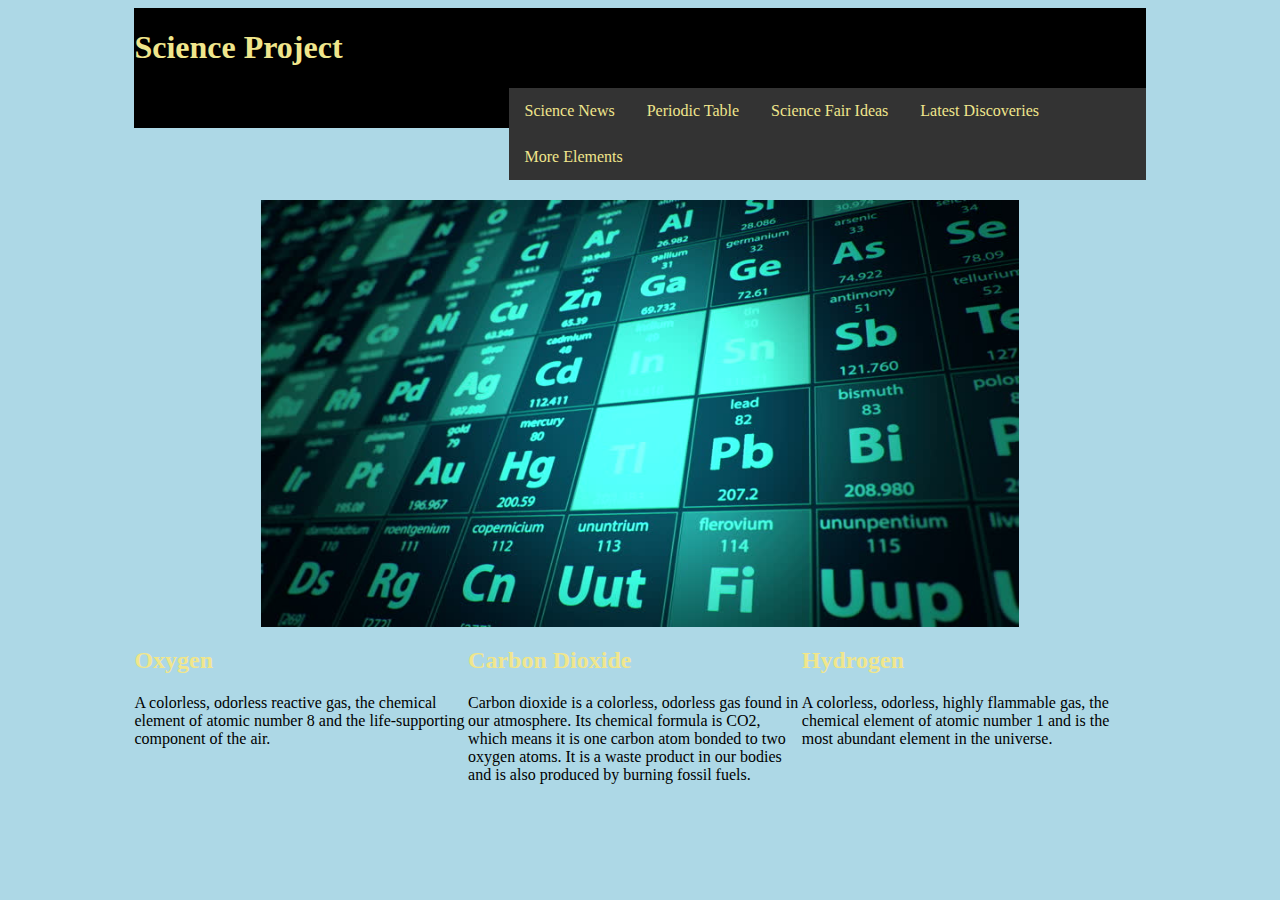
<file: index.html>
<!DOCTYPE HTML>
<html>
    
    <head>
        <title>My Website</title>
        
        <link href="Style2.CSS" rel="stylesheet">
               
    </head>
<body>    
    
    <div class=header>
        <div style="display:inline-block;">
            <h1>Science Project</h1>
           
        </div>
    
        <div class=navSmall>
        <ul>
            <li><a href="https://www.sciencenews.org/">Science News</a></li>
            <li><a
    href="https://www.livescience.com/25300-periodic-table.html/">Periodic Table</a></li>
            
<li><a          href="https://www.sciencebuddies.org/science-fair-projects/science-projects/">Science Fair Ideas</a></li>
<li><a href="https://www.nbcnews.com/mach/science/">Latest Discoveries</a>
            <li><a href="index2.html">More Elements</a></li>
                </ul>
            </div>
    </div>
    <br>
    <br><br><br>
    <img src="1.jpg" class="center">
    
    
     
    
    
    
    <div class="text">  
    
                    
        <div style="display: inline-block; width: 33%;">
            <h2>Oxygen</h2>
            <p>A colorless, odorless reactive gas, the chemical element of atomic number 8 and the life-supporting component of the air.</p></div>       
        <div style="display: inline-block; width: 33%;">
            <h2>Carbon Dioxide</h2>
            <p>Carbon dioxide is a colorless, odorless gas found in our atmosphere. Its chemical formula is CO2, which means it is one carbon atom bonded to two oxygen atoms. It is a waste product in our bodies and is also produced by burning fossil fuels.</p></div> 
        <div style="display: inline-block; width: 33%;">
            <h2>Hydrogen</h2>
            <p>A colorless, odorless, highly flammable gas, the chemical element of atomic number 1 and is the most abundant element in the universe.</p>
        </div>         
   
    
    </div>
        
    </body>
  


</html>
</file>
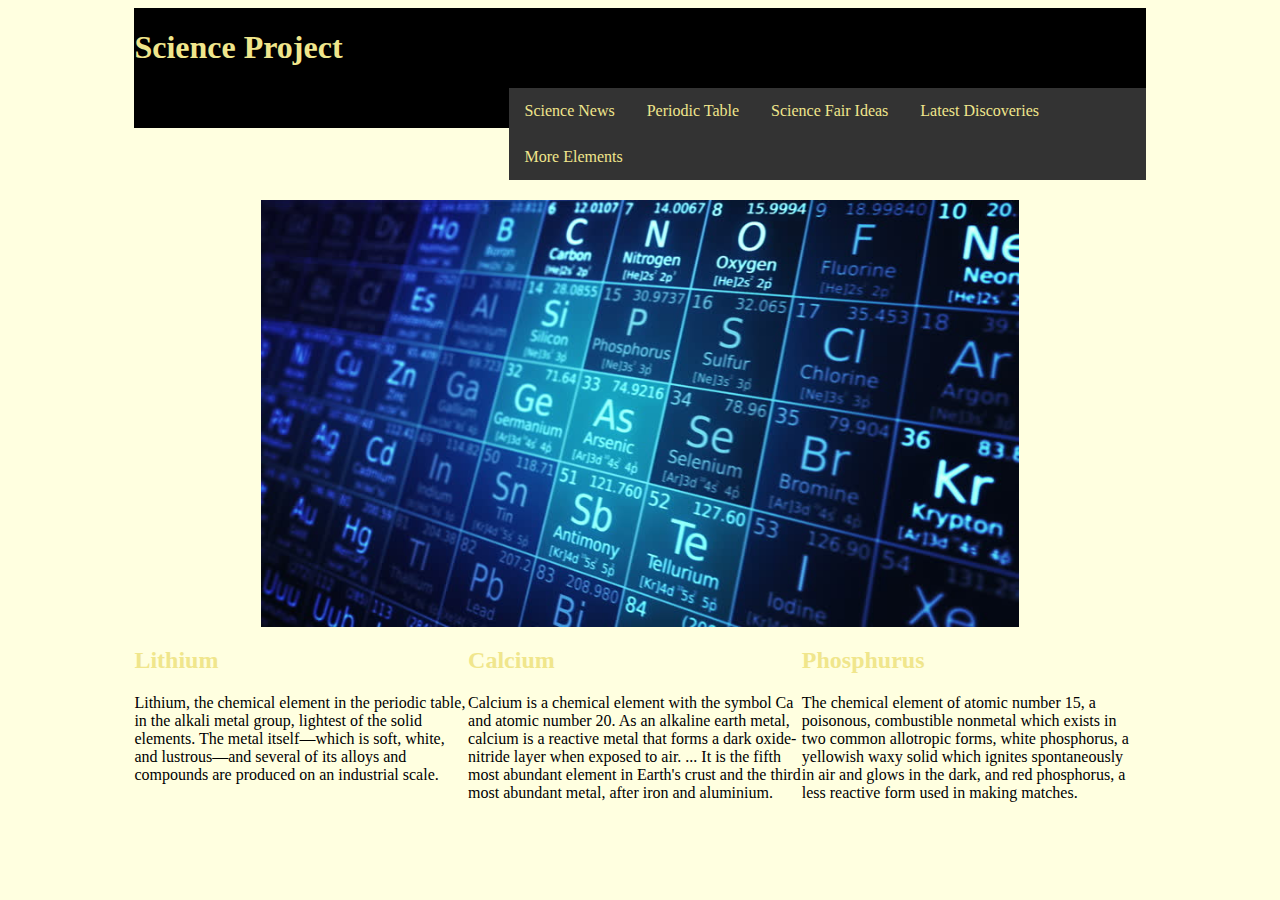
<file: index2.html>
<!DOCTYPE HTML>
<html>
    
    <head>
        <title>My Second Website</title>
        
        <link href="Style3.CSS" rel="stylesheet">
               
    </head>
<body>    
    
    <div class=header>
        <div style="display:inline-block;">
            <h1>Science Project</h1>
           
        </div>
    
        <div class=navSmall>
        <ul>
            <li><a href="https://www.sciencenews.org/">Science News</a></li>
            <li><a
    href="https://www.livescience.com/25300-periodic-table.html/">Periodic Table</a></li>
            
<li><a          href="https://www.sciencebuddies.org/science-fair-projects/science-projects/">Science Fair Ideas</a></li>
<li><a href="https://www.nbcnews.com/mach/science/">Latest Discoveries</a>
            <li><a href="http://127.0.0.1:50370/Project/index.html">More Elements</a></li>
                </ul>
            </div>
    </div>
    <br>
    <br><br><br>
    <img src="Periodic_Table.jpg" class="center">
    
    
     
    
    
    
    <div class="text">  
    
                    
        <div style="display: inline-block; width: 33%;">
            <h2>Lithium</h2>
            <p>Lithium, the chemical element in the periodic table, in the alkali metal group, lightest of the solid elements. The metal itself—which is soft, white, and lustrous—and several of its alloys and compounds are produced on an industrial scale.</p></div>       
        <div style="display: inline-block; width: 33%;">
            <h2>Calcium</h2>
            <p>Calcium is a chemical element with the symbol Ca and atomic number 20. As an alkaline earth metal, calcium is a reactive metal that forms a dark oxide-nitride layer when exposed to air. ... It is the fifth most abundant element in Earth's crust and the third most abundant metal, after iron and aluminium.</p></div> 
        <div style="display: inline-block; width: 33%;">
            <h2>Phosphurus</h2>
            <p>The chemical element of atomic number 15, a poisonous, combustible nonmetal which exists in two common allotropic forms, white phosphorus, a yellowish waxy solid which ignites spontaneously in air and glows in the dark, and red phosphorus, a less reactive form used in making matches.</p>
        </div>         
   
    
    </div>
        
    </body>
</file>
<file: Style2.CSS>
ul {     list-style-type: none;      
    margin: 0;    
    padding: 0;     
    overflow: hidden;     background-color; 
}
li { 
    float: left;
}

li a {display:table; 
    color: white;  
    text-align: center;  
    padding: 20px 16px;   
    text-decoration: none; }
li a:hover {   
    background-color: #111; }

h1{
    color:khaki;
    background-color:
    
}
.center {
  display:block;
  margin-left: auto;
  margin-right: auto;
  width: 60%;
}
.text { 
    width: 80%;
    margin-left: auto;
    margin-right: auto;
    display: flex;  
    justify-content: flex-start; 
    align-items:flex-start; 
}


.title {
    display: inline-block;
    margin-left: 10%;
    width: 20%;
}
.navSmall {
    width: %;
    display: inline-block;
    margin-left: 37%;
}
.header {
    height: 120px;
    background-color:black;
    margin-left:10%;
    margin-right:10%;
}
a{
    display: block;
}


.followMe {
    z-index: 100px;
    position: fixed;
}

ul {
    list-style-type: none;
    margin: 0;
    padding: 0;
    overflow: hidden;
    background-color:#333;
}
li {
    float: left;
}
li a {
    display: block;
    color: khaki; 
    text-align: center;
    padding: 14px 16px;
    text-decoration: none;
}

body {
    background-color:lightblue;
    background-repeat: no-repeat;
    background-position: center;
    background-attachment: fixed;
    background-size: cover;
}

h2 {
    color:khaki;
}
</file>
<file: Style3.CSS>
ul {     list-style-type: none;      
    margin: 0;    
    padding: 0;     
    overflow: hidden;     background-color; 
}
li { 
    float: left;
}

li a {display:table; 
    color: white;  
    text-align: center;  
    padding: 20px 16px;   
    text-decoration: none; }
li a:hover {   
    background-color: #111; }

h1{
    color:khaki;
    background-color:
    
}
.center {
  display:block;
  margin-left: auto;
  margin-right: auto;
  width: 60%;
}
.text { 
    width: 80%;
    margin-left: auto;
    margin-right: auto;
    display: flex;  
    justify-content: flex-start; 
    align-items:flex-start; 
}


.title {
    display: inline-block;
    margin-left: 10%;
    width: 20%;
}
.navSmall {
    width: %;
    display: inline-block;
    margin-left: 37%;
}
.header {
    height: 120px;
    background-color:black;
    margin-left:10%;
    margin-right:10%;
}
a{
    display: block;
}


.followMe {
    z-index: 100px;
    position: fixed;
}

ul {
    list-style-type: none;
    margin: 0;
    padding: 0;
    overflow: hidden;
    background-color: #333;
}
li {
    float: left;
}
li a {
    display: block;
    color: khaki; 
    text-align: center;
    padding: 14px 16px;
    text-decoration: none;
}

body {
    background-color:lightyellow;
    background-repeat: no-repeat;
    background-position: center;
    background-attachment: fixed;
    background-size: cover;
}

h2 {
    color:khaki;
}
</file>
